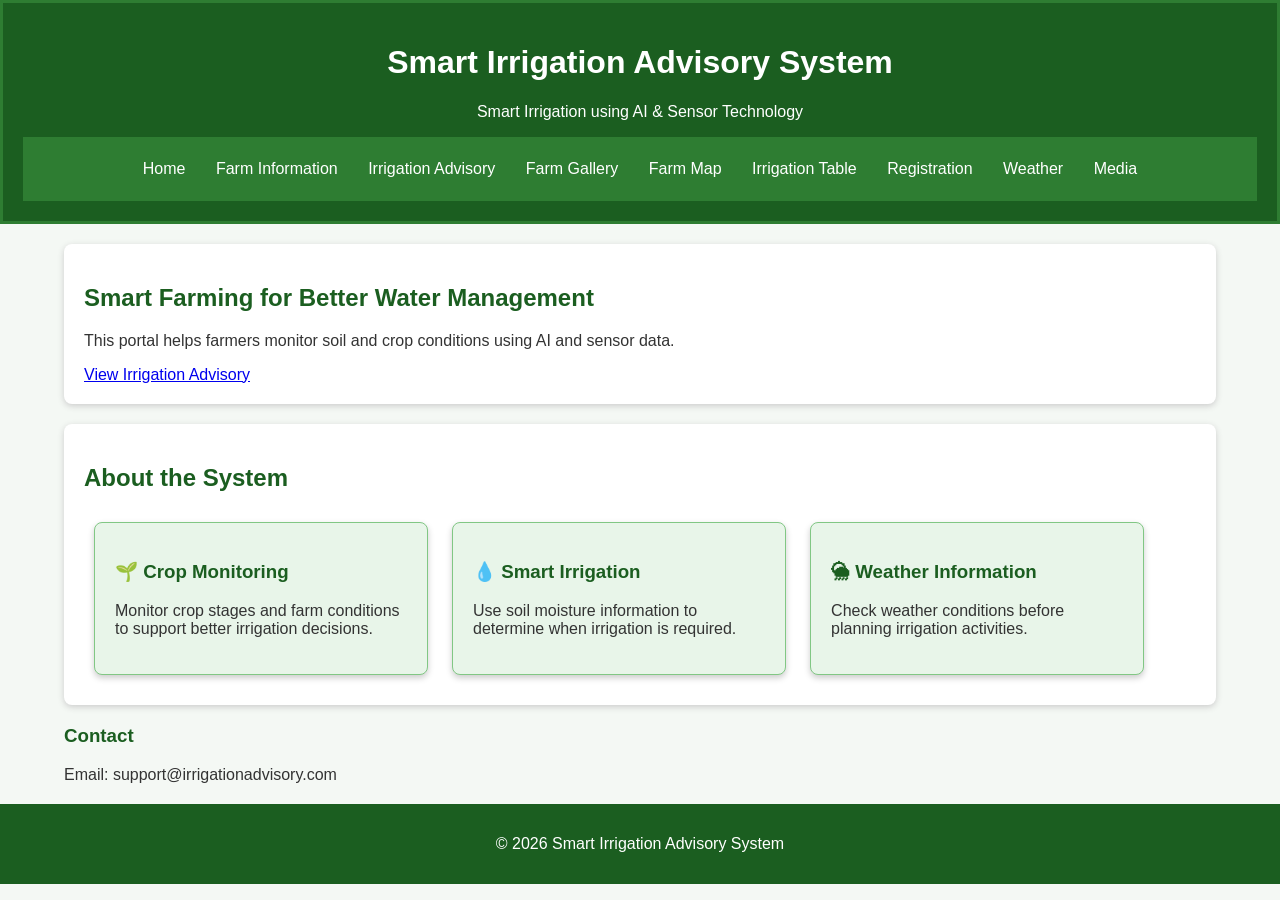
<file: index.html>
<!DOCTYPE html>
<html lang="en">

<head>
    <meta charset="UTF-8">
    <meta name="viewport" content="width=device-width, initial-scale=1.0">
    <title>Smart Irrigation Advisory System</title>
    <link rel="stylesheet" href="style.css">
    <style>
        nav a {
            display: inline-block;
            color: white;
            text-decoration: none;
            padding: 10px;
            margin: 3px;
        }

        nav a:hover {
            background-color: #81c784;
            color: #1b5e20;
        }
    </style>
</head>

<body>

<header style="background-color:#1b5e20; padding:20px; border:3px solid #2e7d32;">
    <h1 style="color:white;">Smart Irrigation Advisory System</h1>

    <p style="color:white; text-align:center;">
        Smart Irrigation using AI & Sensor Technology
    </p>

    <nav>
        <a href="index.html">Home</a>
        <a href="farm-info.html">Farm Information</a>
        <a href="advisory.html">Irrigation Advisory</a>
        <a href="gallery.html">Farm Gallery</a>
        <a href="plot-map.html">Farm Map</a>
        <a href="irrigation-table.html">Irrigation Table</a>
        <a href="registration.html">Registration</a>
        <a href="weather.html">Weather</a>
        <a href="media.html">Media</a>
    </nav>
</header>

<main>

    <section class="hero">
        <div>
            <h2>Smart Farming for Better Water Management</h2>

            <p>
                This portal helps farmers monitor soil and crop conditions
                using AI and sensor data.
            </p>

            <a href="advisory.html" class="button">
                View Irrigation Advisory
            </a>
        </div>
    </section>

    <section>
        <h2 class="section-title">About the System</h2>
        <div class="cards">
            <article class="card">
                <h3>🌱 Crop Monitoring</h3>
                <p>
                    Monitor crop stages and farm conditions to support
                    better irrigation decisions.
                </p>
            </article>

            <article class="card">
                <h3>💧 Smart Irrigation</h3>
                <p>
                    Use soil moisture information to determine when
                    irrigation is required.
                </p>
            </article>

            <article class="card">
                <h3>🌦 Weather Information</h3>
                <p>
                    Check weather conditions before planning irrigation
                    activities.
                </p>
            </article>

        </div>
    </section>

    <aside class="contact-box">
        <h3>Contact</h3>
        <p>Email: support@irrigationadvisory.com</p>
    </aside>

</main>

<footer>
    <p>&copy; 2026 Smart Irrigation Advisory System</p>
</footer>

</body>
</html>
</file>
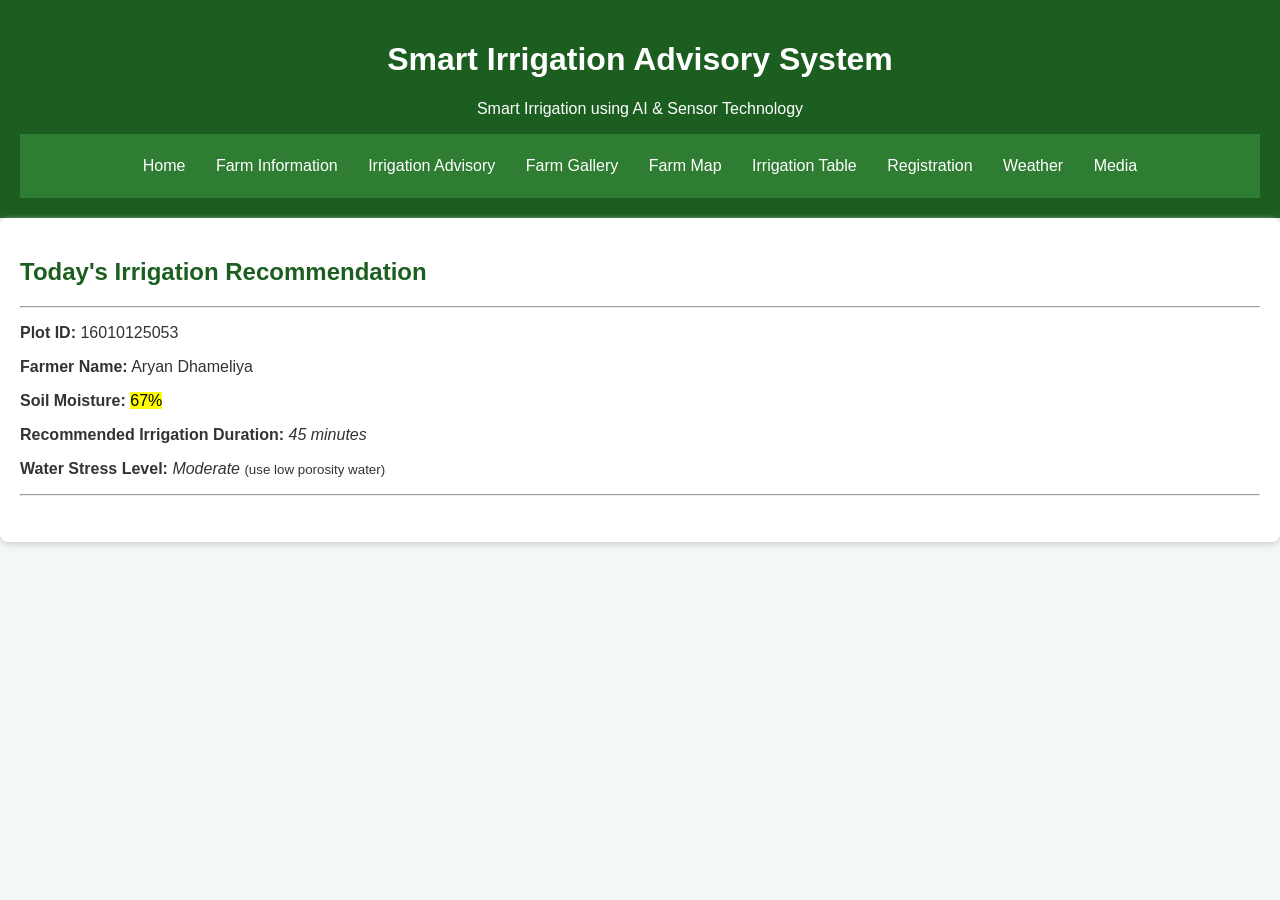
<file: advisory.html>
<!DOCTYPE html>
<html lang="en">

<head>
    <meta charset="UTF-8">
    <title>Irrigation Advisory</title>
    <link rel="stylesheet" href="style.css">
</head>

<body>

<header>
    <div class="header-content">
        <h1>Smart Irrigation Advisory System</h1>
        <p>Smart Irrigation using AI & Sensor Technology</p>
    </div>

    <nav>
        <a href="index.html">Home</a>
        <a href="farm-info.html">Farm Information</a>
        <a href="advisory.html">Irrigation Advisory</a>
        <a href="gallery.html">Farm Gallery</a>
        <a href="plot-map.html">Farm Map</a>
        <a href="irrigation-table.html">Irrigation Table</a>
        <a href="registration.html">Registration</a>
        <a href="weather.html">Weather</a>
        <a href="media.html">Media</a>
    </nav>
</header>

<section>
    <h2>Today's Irrigation Recommendation</h2>
    <hr>
    <p><strong>Plot ID:</strong> 16010125053</p>
    <p><strong>Farmer Name:</strong> Aryan Dhameliya</p>
    <p><strong>Soil Moisture:</strong> <mark>67%</mark></p>
    <p>
        <strong>Recommended Irrigation Duration:</strong>
        <em>45 minutes</em>
    </p>
    <p>
        <strong>Water Stress Level:</strong>
        <em>Moderate</em>
        <small>(use low porosity water)</small>
    </p>
    <hr>
    <br>
</section>

</body>
</html>
</file>
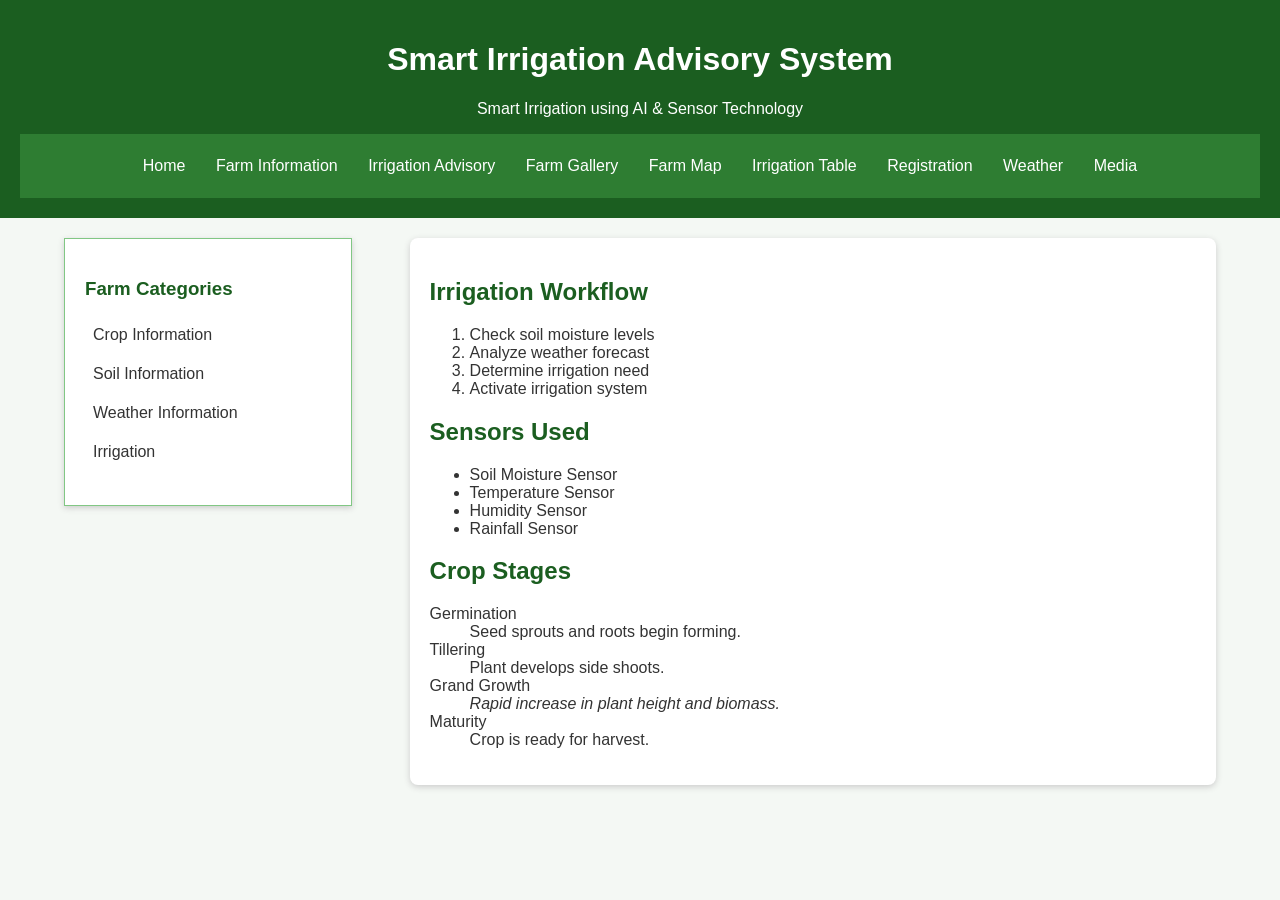
<file: farm-info.html>
<!DOCTYPE html>
<html lang="en">

<head>
    <meta charset="UTF-8">
    <title>Farm Information</title>
    <link rel="stylesheet" href="style.css">
</head>

<body>

<header>
    <div class="header-content">
        <h1>Smart Irrigation Advisory System</h1>
        <p>Smart Irrigation using AI & Sensor Technology</p>
    </div>

    <nav>
        <a href="index.html">Home</a>
        <a href="farm-info.html">Farm Information</a>
        <a href="advisory.html">Irrigation Advisory</a>
        <a href="gallery.html">Farm Gallery</a>
        <a href="plot-map.html">Farm Map</a>
        <a href="irrigation-table.html">Irrigation Table</a>
        <a href="registration.html">Registration</a>
        <a href="weather.html">Weather</a>
        <a href="media.html">Media</a>
    </nav>
</header>

<main>

    <div class="sidebar">

        <h3>Farm Categories</h3>

        <ul>
            <li>Crop Information</li>
            <li>Soil Information</li>
            <li>Weather Information</li>
            <li>Irrigation</li>
        </ul>

    </div>


    <div class="content">

        <section>

            <h2><b>Irrigation Workflow</b></h2>

            <ol>
                <li>Check soil moisture levels</li>
                <li>Analyze weather forecast</li>
                <li>Determine irrigation need</li>
                <li>Activate irrigation system</li>
            </ol>


            <h2><b>Sensors Used</b></h2>

            <ul>
                <li>Soil Moisture Sensor</li>
                <li>Temperature Sensor</li>
                <li>Humidity Sensor</li>
                <li>Rainfall Sensor</li>
            </ul>


            <h2><b>Crop Stages</b></h2>

            <dl>

                <dt>Germination</dt>
                <dd>Seed sprouts and roots begin forming.</dd>

                <dt>Tillering</dt>
                <dd>Plant develops side shoots.</dd>

                <dt>Grand Growth</dt>
                <dd><i>Rapid increase in plant height and biomass.</i></dd>

                <dt>Maturity</dt>
                <dd>Crop is ready for harvest.</dd>

            </dl>

        </section>

    </div>

    <div class="clear"></div>

</main>

</body>
</html>
</file>
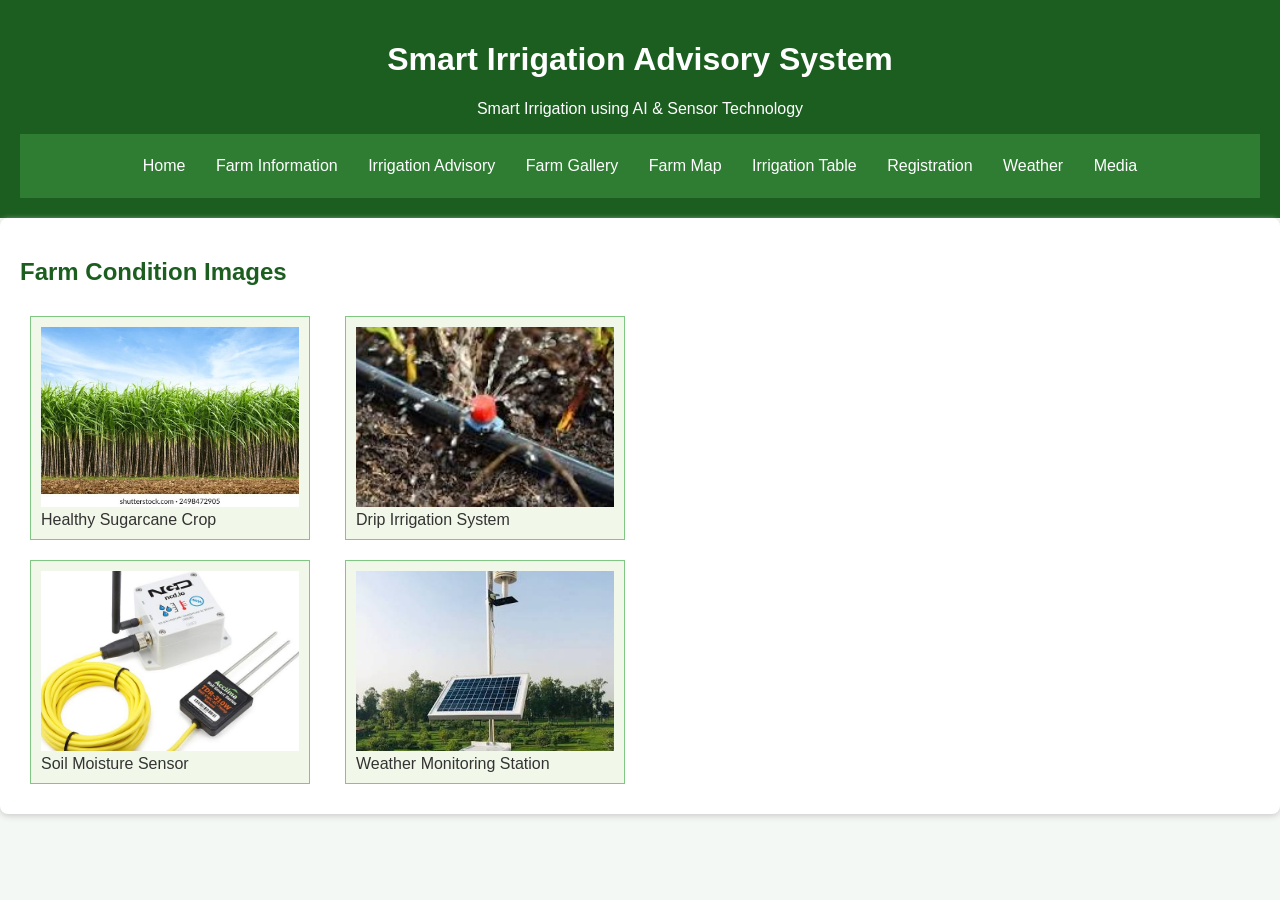
<file: gallery.html>
<!DOCTYPE html>
<html lang="en">

<head>
    <meta charset="UTF-8">
    <title>Farm Gallery</title>
    <style>
        .image-gallery{
            display: flex;
            gap: 15px;
        }

    </style>
    <link rel="stylesheet" href="style.css">
</head>

<body>

<header>
    <div class="header-content">
        <h1>Smart Irrigation Advisory System</h1>
        <p>Smart Irrigation using AI & Sensor Technology</p>
    </div>

    <nav>
        <a href="index.html">Home</a>
        <a href="farm-info.html">Farm Information</a>
        <a href="advisory.html">Irrigation Advisory</a>
        <a href="gallery.html">Farm Gallery</a>
        <a href="plot-map.html">Farm Map</a>
        <a href="irrigation-table.html">Irrigation Table</a>
        <a href="registration.html">Registration</a>
        <a href="weather.html">Weather</a>
        <a href="media.html">Media</a>
    </nav>
</header>

<section>

    <h2>Farm Condition Images</h2>
    <div class="image-gallery">
    <figure>
        <a href="crop-details.html">
            <img src="sugarcane.jpg"
                 alt="Healthy Sugarcane Crop"
                 title="Sugarcane Crop"
                 width="300"
                 height="200">
        </a>
        <figcaption>Healthy Sugarcane Crop</figcaption>
    </figure>

    <figure>
        <a href="drip-system.html">
            <img src="irigation.jpg"
                 alt="Drip Irrigation System"
                 title="Drip Irrigation System"
                 width="300"
                 height="200">
        </a>
        <figcaption>Drip Irrigation System</figcaption>
    </figure>
    </div>

    <div class="image-gallery">
    <figure>
        <a href="sensors-system.html">
            <img src="sensor.jpg"
                 alt="Soil Moisture Sensor"
                 title="Soil Moisture Sensor"
                 width="300"
                 height="200">
        </a>
        <figcaption>Soil Moisture Sensor</figcaption>
    </figure>

    <figure>
        <a href="monitors.html">
            <img src="weather.jpg"
                 alt="Weather Monitoring Station"
                 title="Weather Monitoring Station"
                 width="300"
                 height="200">
        </a>
        <figcaption>Weather Monitoring Station</figcaption>
    </figure>
    </div>

</section>

</body>
</html>
</file>
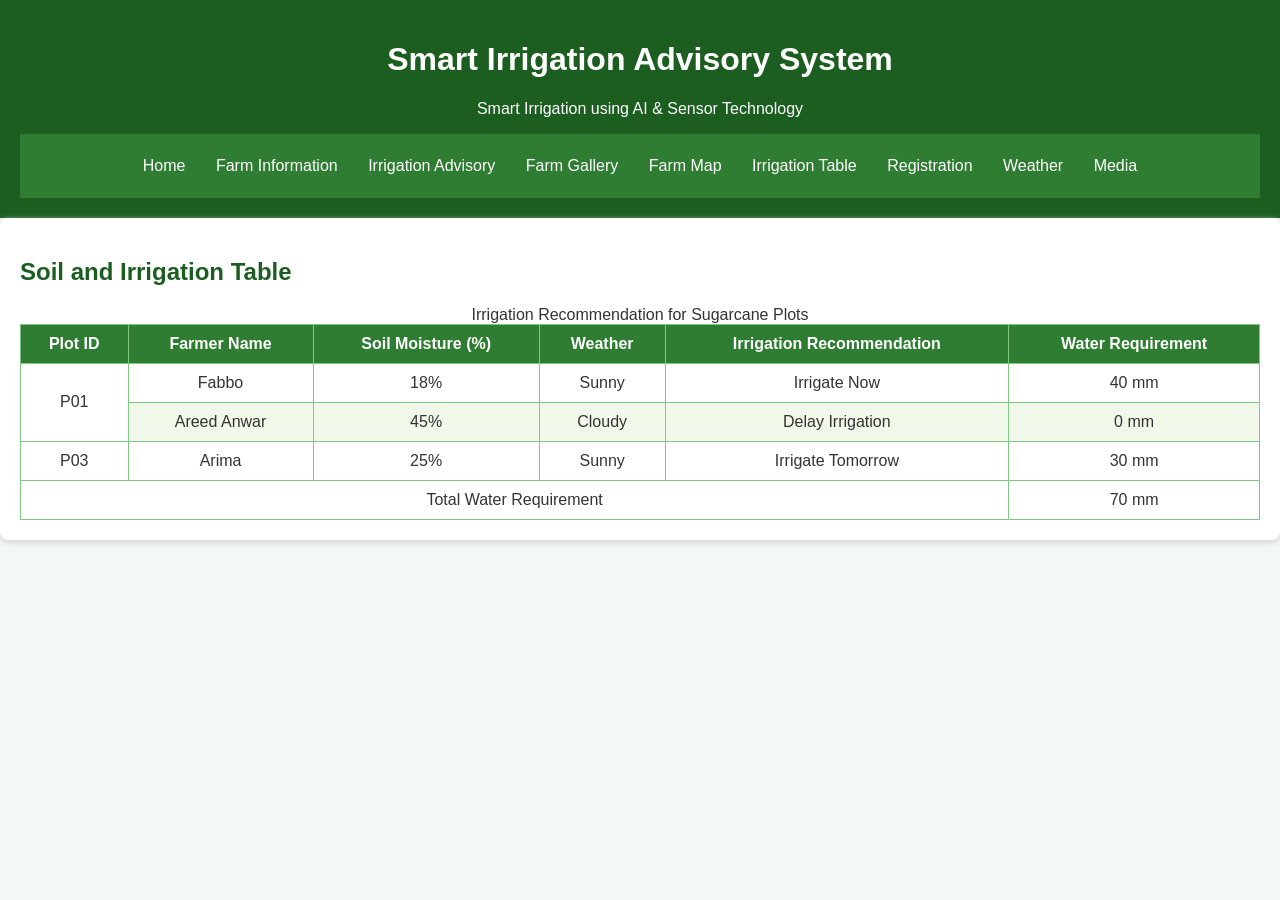
<file: irrigation-table.html>
<!DOCTYPE html>
<html lang="en">

<head>
    <meta charset="UTF-8">
    <title>Soil and Irrigation Table</title>
    <link rel="stylesheet" href="style.css">
</head>

<body>
<header>
    <div class="header-content">
        <h1>Smart Irrigation Advisory System</h1>
        <p>Smart Irrigation using AI & Sensor Technology</p>
    </div>

    <nav>
        <a href="index.html">Home</a>
        <a href="farm-info.html">Farm Information</a>
        <a href="advisory.html">Irrigation Advisory</a>
        <a href="gallery.html">Farm Gallery</a>
        <a href="plot-map.html">Farm Map</a>
        <a href="irrigation-table.html">Irrigation Table</a>
        <a href="registration.html">Registration</a>
        <a href="weather.html">Weather</a>
        <a href="media.html">Media</a>
    </nav>
</header>

<section>

    <h2>Soil and Irrigation Table</h2>

    <table>

        <caption>Irrigation Recommendation for Sugarcane Plots</caption>

        <thead>
            <tr>
                <th>Plot ID</th>
                <th>Farmer Name</th>
                <th>Soil Moisture (%)</th>
                <th>Weather</th>
                <th>Irrigation Recommendation</th>
                <th>Water Requirement</th>
            </tr>
        </thead>

        <tbody>

            <tr>
                <td rowspan="2">P01</td>
                <td>Fabbo</td>
                <td>18%</td>
                <td>Sunny</td>
                <td>Irrigate Now</td>
                <td>40 mm</td>
            </tr>

            <tr>
                <td>Areed Anwar</td>
                <td>45%</td>
                <td>Cloudy</td>
                <td>Delay Irrigation</td>
                <td>0 mm</td>
            </tr>

            <tr>
                <td>P03</td>
                <td>Arima</td>
                <td>25%</td>
                <td>Sunny</td>
                <td>Irrigate Tomorrow</td>
                <td>30 mm</td>
            </tr>

        </tbody>

        <tfoot>
            <tr>
                <td colspan="5">Total Water Requirement</td>
                <td>70 mm</td>
            </tr>
        </tfoot>

    </table>

</section>

</body>
</html>
</file>
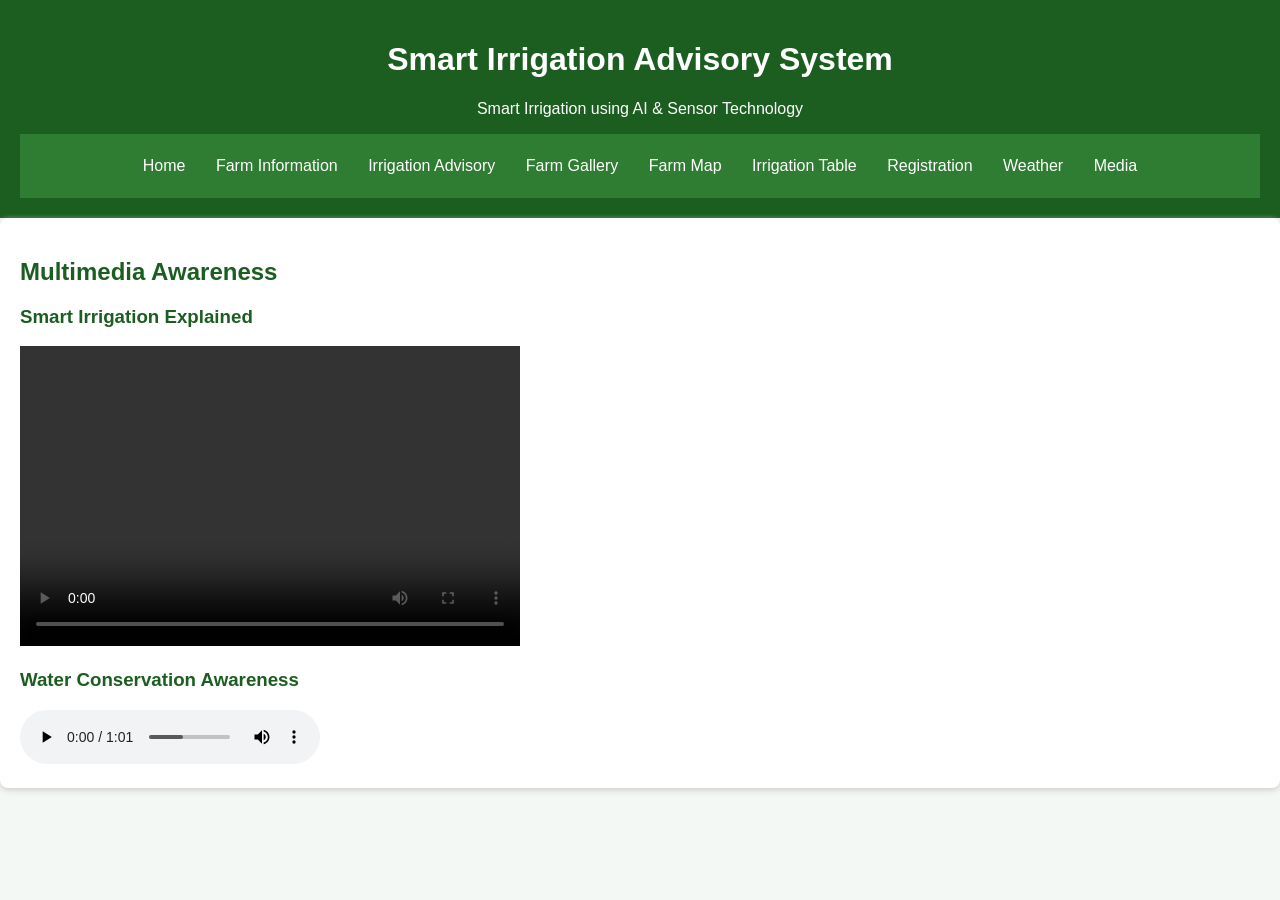
<file: media.html>
<!DOCTYPE html>
<html lang="en">

<head>
    <meta charset="UTF-8">
    <title>Multimedia Awareness</title>
    <link rel="stylesheet" href="style.css">
</head>

<body>
<header>
    <div class="header-content">
        <h1>Smart Irrigation Advisory System</h1>
        <p>Smart Irrigation using AI & Sensor Technology</p>
    </div>

    <nav>
        <a href="index.html">Home</a>
        <a href="farm-info.html">Farm Information</a>
        <a href="advisory.html">Irrigation Advisory</a>
        <a href="gallery.html">Farm Gallery</a>
        <a href="plot-map.html">Farm Map</a>
        <a href="irrigation-table.html">Irrigation Table</a>
        <a href="registration.html">Registration</a>
        <a href="weather.html">Weather</a>
        <a href="media.html">Media</a>
    </nav>
</header>

<section>
    <h2>Multimedia Awareness</h2>
    <h3>Smart Irrigation Explained</h3>
    <video width="500" height="300" controls>
        <source src="smart-irrigation.mp4" type="video/mp4">
    </video>

    <h3>Water Conservation Awareness</h3>
    <audio controls autoplay loop>
        <source src="water-conservation.mp3" type="audio/mpeg">
    </audio>
</section>

<script>
    alert("Welcome to the Irrigation Advisory System");
</script>

</body>
</html>
</file>
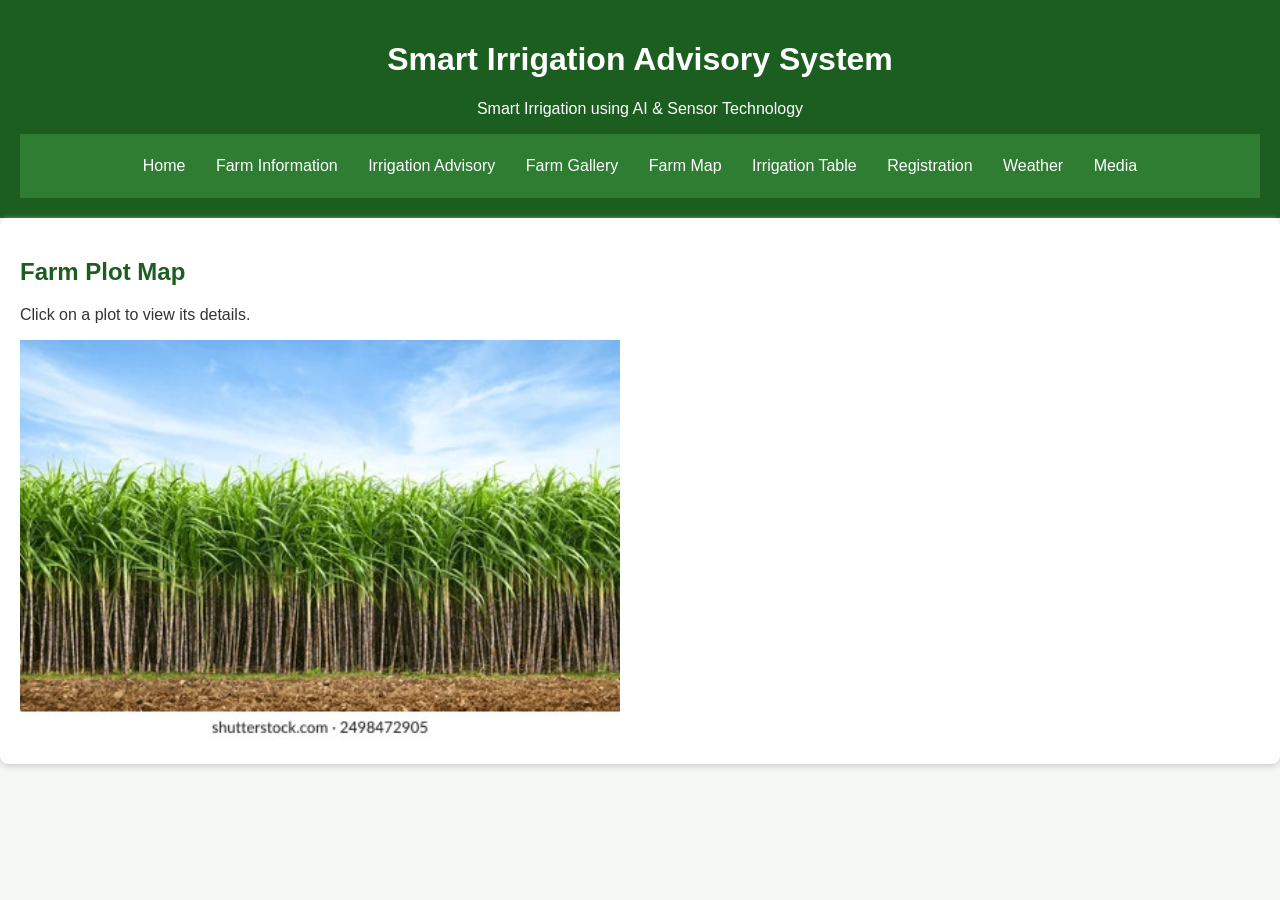
<file: plot-map.html>
<!DOCTYPE html>
<html lang="en">

<head>
    <meta charset="UTF-8">
    <title>Farm Plot Map</title>
    <link rel="stylesheet" href="style.css">
</head>

<body>
<header>
    <div class="header-content">
        <h1>Smart Irrigation Advisory System</h1>
        <p>Smart Irrigation using AI & Sensor Technology</p>
    </div>

    <nav>
        <a href="index.html">Home</a>
        <a href="farm-info.html">Farm Information</a>
        <a href="advisory.html">Irrigation Advisory</a>
        <a href="gallery.html">Farm Gallery</a>
        <a href="plot-map.html">Farm Map</a>
        <a href="irrigation-table.html">Irrigation Table</a>
        <a href="registration.html">Registration</a>
        <a href="weather.html">Weather</a>
        <a href="media.html">Media</a>
    </nav>
</header>
<section>

    <h2>Farm Plot Map</h2>

    <p>Click on a plot to view its details.</p>

    <img src="sugarcane.jpg"
         alt="Farm Plot Map"
         usemap="#plotmap"
         width="600"
         height="400">

    <map name="plotmap">

        <area shape="rect"
              coords="10,10,190,190"
              href="plot-a.html"
              alt="Plot A">

        <area shape="rect"
              coords="210,10,390,190"
              href="plot-b.html"
              alt="Plot B">

        <area shape="rect"
              coords="410,10,590,190"
              href="plot-c.html"
              alt="Plot C">

    </map>

</section>

</body>
</html>
</file>
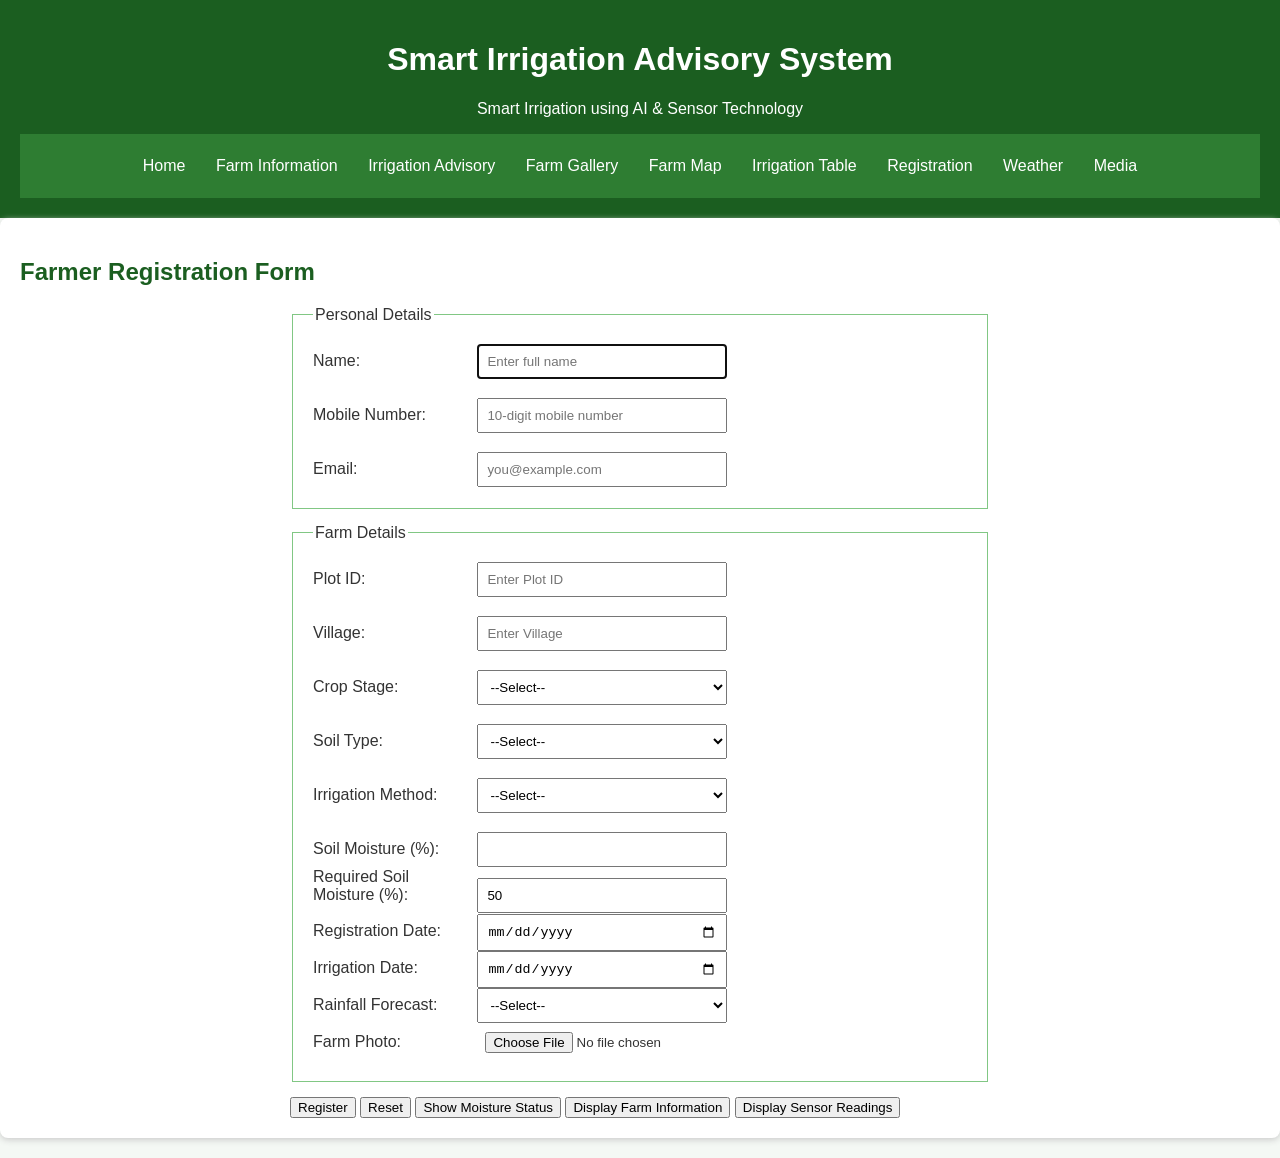
<file: registration.html>
<!DOCTYPE html>
<html lang="en">

<head>
    <meta charset="UTF-8">
    <title>Farmer Registration</title>
    <link rel="stylesheet" href="style.css">
</head>

<body>
<header>
    <div class="header-content">
        <h1>Smart Irrigation Advisory System</h1>
        <p>Smart Irrigation using AI & Sensor Technology</p>
    </div>

    <nav>
        <a href="index.html">Home</a>
        <a href="farm-info.html">Farm Information</a>
        <a href="advisory.html">Irrigation Advisory</a>
        <a href="gallery.html">Farm Gallery</a>
        <a href="plot-map.html">Farm Map</a>
        <a href="irrigation-table.html">Irrigation Table</a>
        <a href="registration.html">Registration</a>
        <a href="weather.html">Weather</a>
        <a href="media.html">Media</a>
    </nav>
</header>

<section>

    <h2>Farmer Registration Form</h2>

    <form  id="registrationForm">

        <fieldset>

            <legend>Personal Details</legend>

            <label>Name:</label>
            <input type="text" id="farmerName" name="farmerName" placeholder="Enter full name" required autofocus>
            <br><br>

            <label>Mobile Number:</label>
            <input type="tel" id="mobile" name="mobile" placeholder="10-digit mobile number" required>

            <br><br>

            <label>Email:</label>
            <input type="email" id="email" name="email" placeholder="you@example.com" required>

        </fieldset>

        <fieldset>

            <legend>Farm Details</legend>

            <label>Plot ID:</label>
            <input type="text" id="plotId" name="plotId" placeholder="Enter Plot ID" required>

            <br><br>

            <label>Village:</label>
            <input type="text" id="village" name="village" placeholder="Enter Village" required>

            <br><br>

            <label>Crop Stage:</label>

            <select id="cropStage" name="cropStage" required>
                <option value="">--Select--</option>
                <option>Germination</option>
                <option>Tillering</option>
                <option>Grand Growth</option>
                <option>Maturity</option>
            </select>

            <br><br>

            <label>Soil Type:</label>

            <select id="soilType" name="soilType" required>
                <option value="">--Select--</option>
                <option>Black Soil</option>
                <option>Red Soil</option>
                <option>Alluvial Soil</option>
                <option>Sandy Soil</option>
            </select>

            <br><br>

            <label>Irrigation Method:</label>

            <select id="irrigationMethod" name="irrigationMethod" required>                <option value="">--Select--</option>
                <option>Drip</option>
                <option>Sprinkler</option>
                <option>Flood</option>
            </select>

            <br><br>

            <label>Soil Moisture (%):</label>
            <input type="number" id="soilMoisture" name="soilMoisture" required><br>

            <label>Required Soil Moisture (%):</label>
            <input type="number" id="requiredMoisture" name="requiredMoisture" value="50" required><br>

            <label>Registration Date:</label>
            <input type="date" id="registrationDate" name="registrationDate" required><br>

            <label>Irrigation Date:</label>
            <input type="date" id="irrigationDate" name="irrigationDate" required><br>

            <label>Rainfall Forecast:</label>
            <select id="rainfall" name="rainfall">
                <option value="">--Select--</option>
                <option value="yes">Rain Expected</option>
                <option value="no">No Rain Expected</option>
            </select><br>

            <label>Farm Photo:</label>
            <input type="file" id="farmPhoto" name="farmPhoto"><br>

        </fieldset>

        <button type="submit">Register</button>
        <button type="reset">Reset</button>

        <button type="button" onclick="showMoisture()">Show Moisture Status</button>

        <button type="button" onclick="sugarcaneFarm.displayFarmInfo()">
            Display Farm Information
        </button>

        <button type="button" onclick="displaySensorReadings()">
            Display Sensor Readings
        </button>

    </form>

</section>

<script>
    document.getElementById("registrationForm").addEventListener("submit", function(event) {

    // Get all form fields
    let farmerName = document.getElementById("farmerName");
    let mobile = document.getElementById("mobile");
    let email = document.getElementById("email");
    let plotId = document.getElementById("plotId");
    let village = document.getElementById("village");
    let cropStage = document.getElementById("cropStage");
    let soilType = document.getElementById("soilType");
    let irrigationMethod = document.getElementById("irrigationMethod");
    let registrationDate = document.getElementById("registrationDate");

    let valid = true;
    
    let soilMoisture = document.getElementById("soilMoisture");
    let irrigationDate = document.getElementById("irrigationDate");

    let requiredMoisture = document.getElementById("requiredMoisture");
    let moistureDeficit = requiredMoisture.value - soilMoisture.value;
    if (moistureDeficit > 0) {
        alert("Irrigation Required. Moisture Deficit = " + moistureDeficit + "%");
    }
    else {
        alert("Irrigation Not Required. Moisture Deficit = 0%");
    }

    if (soilMoisture.value === "" || soilMoisture.value < 0 || soilMoisture.value > 100) {
        alert("Soil moisture must be between 0 and 100.");
        valid = false;
    }


    let rainfall = document.getElementById("rainfall");

    if (rainfall.value === "yes") {
        alert("Postpone Irrigation because rain is expected.");
    }
    else if (soilMoisture.value < 30) {
        alert("Irrigation Required Immediately.");
    }
    else if (soilMoisture.value >= 30 && soilMoisture.value <= 50) {
        alert("Monitor Soil Moisture.");
    }
    else if (soilMoisture.value > 50) {
        alert("Irrigation Not Required.");
    }

    if (registrationDate.value === "") {
        alert("Registration date is required.");
        valid = false;
    }

    let today = new Date().toISOString().split("T")[0];

    if (registrationDate.value > today) {
        alert("Registration date cannot be in the future.");
        valid = false;
    }

    if (irrigationDate.value === "") {
        alert("Irrigation date is required.");
        valid = false;
    }

    // Farmer Name Validation
    let namePattern = /^[A-Za-z ]+$/;

    if (farmerName.value.trim() === "") {
        alert("Farmer Name cannot be empty.");
        farmerName.focus();
        valid = false;
    }
    else if (!namePattern.test(farmerName.value.trim())) {
        alert("Farmer Name should contain only alphabets and spaces.");
        farmerName.focus();
        valid = false;
    }


    // Mobile Number Validation
    let mobilePattern = /^[6-9][0-9]{9}$/;

    if (!mobilePattern.test(mobile.value.trim())) {
        alert("Enter a valid 10-digit Indian mobile number.");
        mobile.focus();
        valid = false;
    }


    // Email Validation
    let emailPattern = /^[^\s@]+@[^\s@]+\.[^\s@]+$/;

    if (!emailPattern.test(email.value.trim())) {
        alert("Enter a valid email address.");
        email.focus();
        valid = false;
    }


    // Plot ID Validation
    let plotPattern = /^AGR-[0-9]{4}$/;

    if (plotId.value.trim() === "") {
        alert("Plot ID cannot be empty.");
        plotId.focus();
        valid = false;
    }
    else if (!plotPattern.test(plotId.value.trim())) {
        alert("Enter a valid Plot ID.");
        plotId.focus();
        valid = false;
    }


    // Village Validation
    if (village.value.trim() === "") {
        alert("Village cannot be empty.");
        village.focus();
        valid = false;
    }


    // Crop Stage Validation
    if (cropStage.value === "") {
        alert("Please select Crop Stage.");
        cropStage.focus();
        valid = false;
    }


    // Soil Type Validation
    if (soilType.value === "") {
        alert("Please select Soil Type.");
        soilType.focus();
        valid = false;
    }


    // Irrigation Method Validation
    if (irrigationMethod.value === "") {
        alert("Please select Irrigation Method.");
        irrigationMethod.focus();
        valid = false;
    }


    // Registration Date Validation
    if (registrationDate.value === "") {
        registrationDate.style.border = "2px solid red";
        valid = false;
    }
    else if (registrationDate.value > today) {
        alert("Future dates are not allowed.");
        registrationDate.focus();
        valid = false;
    }



    // Prevent form submission if validation fails
    if (valid === false) {
        event.preventDefault();
    }
    else {
        alert("Farmer Registration Successful!");
    }

});

function showMoisture() {
    let moisture = document.getElementById("soilMoisture").value;
    let required = document.getElementById("requiredMoisture").value;
    let deficit = required - moisture;

    document.write("Current Soil Moisture: " + moisture + "%<br>");
    document.write("Required Soil Moisture: " + required + "%<br>");
    document.write("Moisture Deficit: " + deficit + "%");
}

let sugarcaneFarm = {
    farmerName: "Rahul Patil",
    plotId: "AGR-1234",
    cropStage: "Grand Growth",
    soilMoisture: 35,
    area: 2,
    pumpStatus: "ON",

    displayFarmInfo: function() {
        alert(
            "Farmer Name: " + this.farmerName +
            "\nPlot ID: " + this.plotId +
            "\nCrop Stage: " + this.cropStage +
            "\nSoil Moisture: " + this.soilMoisture + "%" +
            "\nArea: " + this.area + " acres" +
            "\nPump Status: " + this.pumpStatus
        );
    }
};

let sensorReadings = [25, 35, 42, 28, 55, 31, 20];
let criticalValue = 30;

let minimum = Math.min(...sensorReadings);
let maximum = Math.max(...sensorReadings);

let total = 0;
let belowCritical = 0;

for (let i = 0; i < sensorReadings.length; i++) {
    total = total + sensorReadings[i];

    if (sensorReadings[i] < criticalValue) {
        belowCritical++;
    }
}

let average = total / sensorReadings.length;

function displaySensorReadings() {
    alert(
        "Sensor Readings: " + sensorReadings.join(", ") +
        "\nMinimum: " + minimum +
        "\nMaximum: " + maximum +
        "\nAverage: " + average.toFixed(2) +
        "\nBelow Critical Value: " + belowCritical
    );
}
</script>
</body>
</html>
</file>
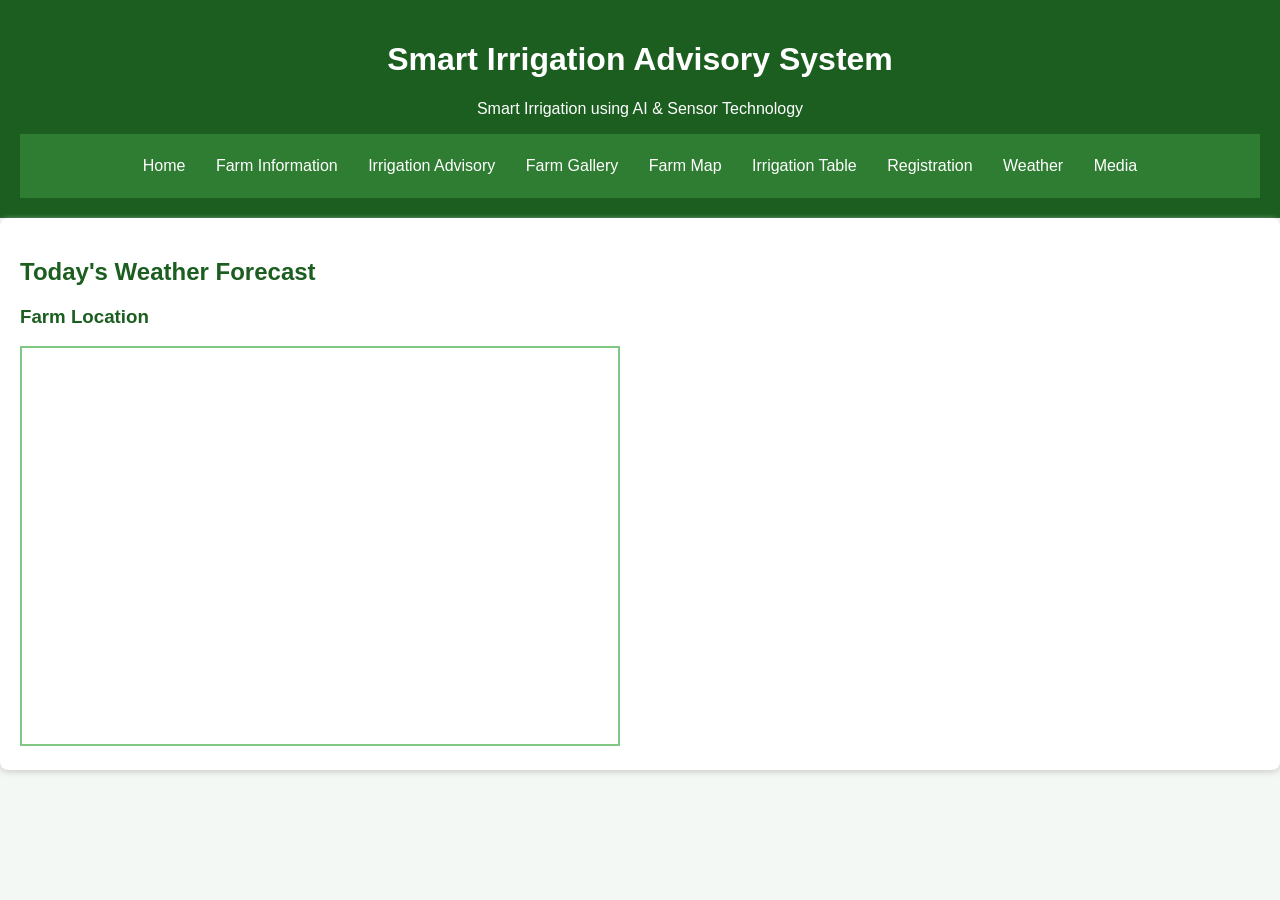
<file: weather.html>
<!DOCTYPE html>
<html lang="en">

<head>
    <meta charset="UTF-8">
    <title>Weather Forecast</title>
    <link rel="stylesheet" href="style.css">
</head>

<body>
<header>
    <div class="header-content">
        <h1>Smart Irrigation Advisory System</h1>
        <p>Smart Irrigation using AI & Sensor Technology</p>
    </div>

    <nav>
        <a href="index.html">Home</a>
        <a href="farm-info.html">Farm Information</a>
        <a href="advisory.html">Irrigation Advisory</a>
        <a href="gallery.html">Farm Gallery</a>
        <a href="plot-map.html">Farm Map</a>
        <a href="irrigation-table.html">Irrigation Table</a>
        <a href="registration.html">Registration</a>
        <a href="weather.html">Weather</a>
        <a href="media.html">Media</a>
    </nav>
</header>

<section>

    <h2>Today's Weather Forecast</h2>

    <h3>Farm Location</h3>

    <iframe
        src="https://www.google.com/maps?q=Mumbai,India&output=embed"
        width="600"
        height="400"
        title="Google Maps">
    </iframe>

</section>

</body>
</html>
</file>
<file: style.css>
* {
    box-sizing: border-box;
}

body {
    margin: 0;
    font-family: Arial, sans-serif;
    background: #f4f8f4;
    color: #333;
}

header {
    background: #1b5e20;
    color: white;
    text-align: center;
    padding: 20px;
}

nav {
    background: #2e7d32;
    padding: 10px;
    text-align: center;
}

nav a {
    color: white;
    text-decoration: none;
    padding: 10px;
    margin: 3px;
    display: inline-block;
}

nav a:hover {
    background: #81c784;
}

main {
    width: 90%;
    margin: 20px auto;
}

section {
    background: white;
    padding: 20px;
    margin-bottom: 20px;
    border-radius: 8px;
    box-shadow: 0 2px 6px #ccc;
}

h2, h3 {
    color: #1b5e20;
}

/* Cards */

.card {
    display: inline-block;
    width: 30%;
    margin: 10px;
    padding: 20px;
    background: #e8f5e9;
    border: 1px solid #81c784;
    border-radius: 8px;
    box-shadow: 0 3px 6px #ccc;
}

.card:hover {
    transform: translateY(-5px);
}

/* Gallery */

.gallery {
    text-align: center;
}

figure {
    display: inline-block;
    width: 280px;
    margin: 10px;
    padding: 10px;
    background: #f1f8e9;
    border: 1px solid #81c784;
}

figure img {
    width: 100%;
    height: 180px;
    object-fit: cover;
    transition: 0.3s;
}

figure img:hover {
    transform: scale(1.05);
}

/* Table */

table {
    width: 100%;
    border-collapse: collapse;
}

th, td {
    border: 1px solid #81c784;
    padding: 10px;
    text-align: center;
}

th {
    background: #2e7d32;
    color: white;
}

tr:nth-child(even) {
    background: #f1f8e9;
}

tr:hover {
    background: #dcedc8;
}

/* Form */

form {
    max-width: 700px;
    margin: auto;
}

fieldset {
    padding: 20px;
    margin-bottom: 15px;
    border: 1px solid #81c784;
}

label {
    display: inline-block;
    width: 160px;
    margin-bottom: 10px;
}

input, select {
    padding: 8px;
    width: 250px;
}

input:focus, select:focus {
    border: 2px solid #2e7d32;
}

input[type="submit"] {
    width: auto;
    background: #2e7d32;
    color: white;
    border: none;
}

/* Media */

img, video, iframe {
    max-width: 100%;
}

iframe {
    border: 2px solid #81c784;
}

footer {
    background: #1b5e20;
    color: white;
    text-align: center;
    padding: 15px;
}

/* Animation */

.offer-box {
    padding: 15px;
    background: #fff3cd;
    text-align: center;
    font-weight: bold;
    animation: glow 2s infinite;
}

@keyframes glow {
    50% {
        box-shadow: 0 0 15px #ffc107;
    }
}

/* Sidebar and Content */

.sidebar {
    width: 25%;
    float: left;
    padding: 20px;
    background: white;
    border: 1px solid #81c784;
    box-shadow: 0 2px 6px #ccc;
}

.sidebar ul {
    list-style-type: none;
    padding: 0;
}

.sidebar li {
    padding: 8px;
    margin-bottom: 5px;
}

.sidebar li:hover {
    background: #dcedc8;
}

.content {
    width: 70%;
    float: right;
}

.clear {
    clear: both;
}

/* Mobile */

@media (max-width: 700px) {
    .card {
        width: 90%;
    }

    nav a {
        display: block;
    }

    label,
    input,
    select {
        width: 100%;
    }
}
</file>
